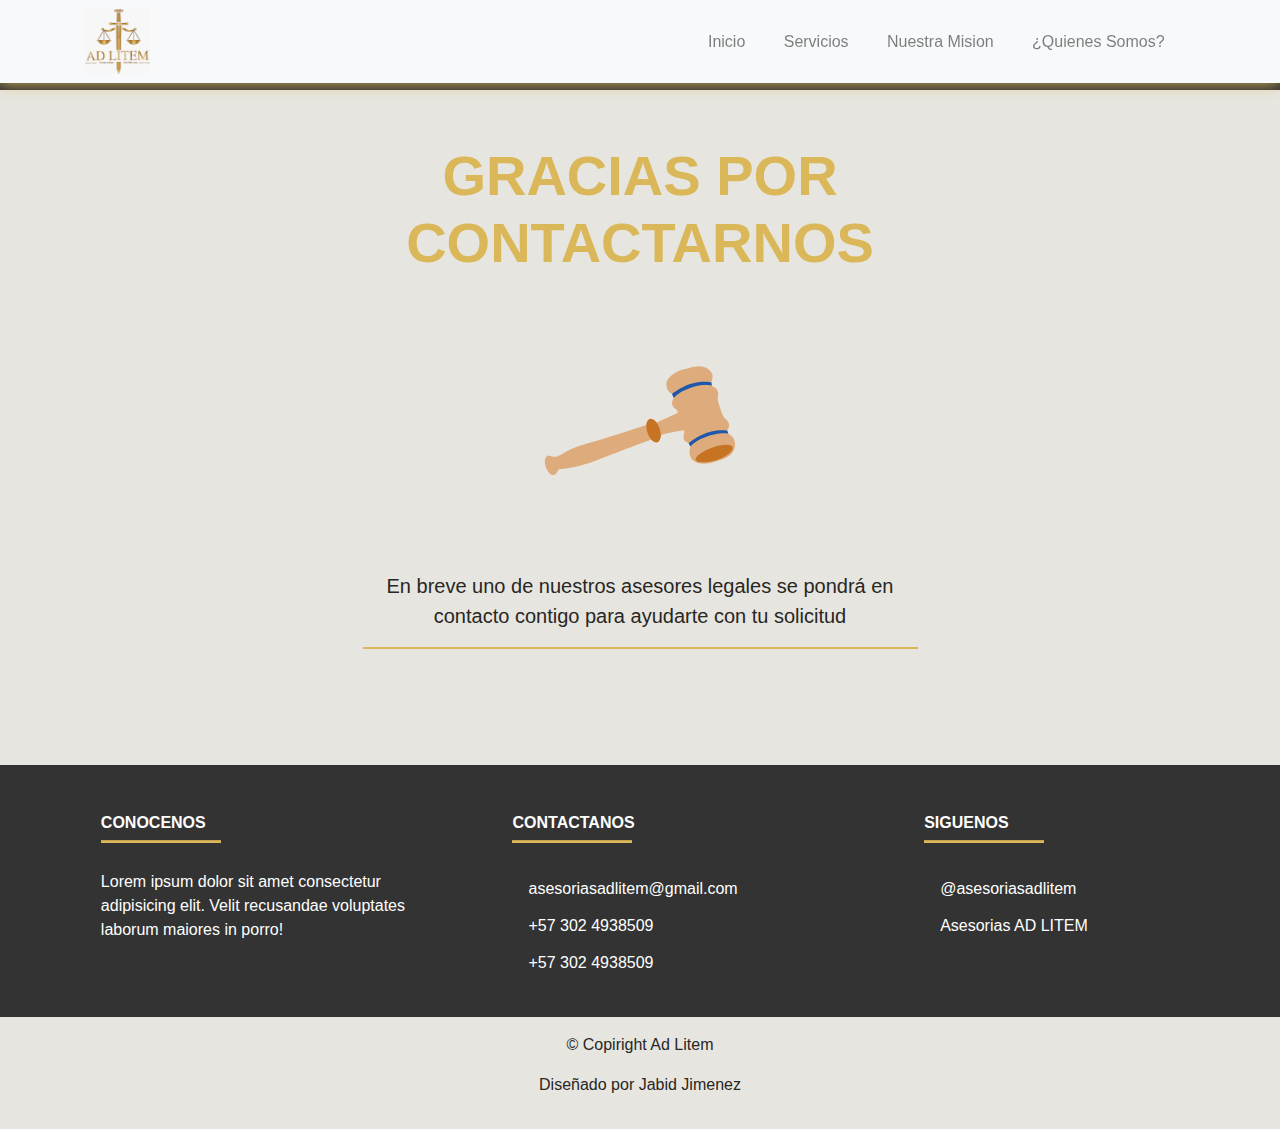
<file: success.html>
<!DOCTYPE html>
<html lang="es">
  <head>
    <meta charset="UTF-8" />
    <meta http-equiv="X-UA-Compatible" content="IE=edge" />
    <meta name="viewport" content="width=device-width, initial-scale=1.0" />
    <link
      rel="stylesheet"
      href="https://cdnjs.cloudflare.com/ajax/libs/font-awesome/6.0.0-beta2/css/all.min.css"
      integrity="sha512-YWzhKL2whUzgiheMoBFwW8CKV4qpHQAEuvilg9FAn5VJUDwKZZxkJNuGM4XkWuk94WCrrwslk8yWNGmY1EduTA=="
      crossorigin="anonymous"
      referrerpolicy="no-referrer"
    />

    <link rel="stylesheet" href="css/bootstrap.css" />
    <link rel="stylesheet" href="./css/style.css" />
    <link rel="icon" type="image/ico" href="img/favicon.ico" />

    <title>Adlitem</title>
  </head>
  <body>
    <nav class="navbar navbar-expand-lg bg-light navbar-light py-1 fixed-top">
      <div class="container">
        <a href="index.html" class="navbar-brand"
          ><img class="svg" src="./img/logo2.jpg" width="65" height="65" alt=""
        /></a>
        <button
          class="navbar-toggler"
          type="button"
          data-toggle="collapse"
          data-target="#navbarCollapse"
          aria-controls="navbarCollapse"
          aria-expanded="false"
          aria-label="Toggle navigation"
        >
          <span class="navbar-toggler-icon"></span>
        </button>

        <div class="collapse navbar-collapse" id="navbarCollapse">
          <ul class="navbar-nav ml-auto">
            <li class="nav-item">
              <a href="./index.html" class="nav-link">
                <span data-toggle="collapse" data-target=".navbar-collapse.show"
                  >Inicio</span
                >
              </a>
            </li>

            <li class="nav-item">
              <a href="./index.html#servicio" class="nav-link">
                <span data-toggle="collapse" data-target=".navbar-collapse.show"
                  >Servicios
                </span>
              </a>
            </li>
            <li class="nav-item">
              <a href="./index.html#mision" class="nav-link">
                <span data-toggle="collapse" data-target=".navbar-collapse.show"
                  >Nuestra Mision</span
                >
              </a>
            </li>
            <li class="nav-item">
              <a href="./index.html#team" class="nav-link">
                <span data-toggle="collapse" data-target=".navbar-collapse.show"
                  >¿Quienes Somos?</span
                >
              </a>
            </li>
          </ul>
        </div>
      </div>
    </nav>

    <section id="success" class="py-5 text-center">
      <div class="container">
        <div class="row">
          <div class="col">
            <div class="info-header mb-5">
              <h1 class="text-primary p-1 title__service">
                GRACIAS POR CONTACTARNOS
              </h1>
              <!-- <img class="svg" src="./img/Gavel.svg" alt="" /> -->
              <svg
                xmlns:inkscape="http://www.inkscape.org/namespaces/inkscape"
                xmlns:rdf="http://www.w3.org/1999/02/22-rdf-syntax-ns#"
                xmlns="http://www.w3.org/2000/svg"
                xmlns:xlink="http://www.w3.org/1999/xlink"
                xmlns:ns1="http://sozi.baierouge.fr"
                xmlns:cc="http://creativecommons.org/ns#"
                xmlns:dc="http://purl.org/dc/elements/1.1/"
                xmlns:sodipodi="http://sodipodi.sourceforge.net/DTD/sodipodi-0.dtd"
                id="svg2"
                sodipodi:docname="Mock Trial 2014.svg"
                viewBox="0 0 744.09 1052.4"
                version="1.1"
                inkscape:version="0.48.2 r9819"
              >
                <sodipodi:namedview
                  id="base"
                  bordercolor="#666666"
                  inkscape:pageshadow="2"
                  inkscape:guide-bbox="true"
                  pagecolor="#ffffff"
                  inkscape:window-height="953"
                  inkscape:window-maximized="1"
                  inkscape:zoom="0.9899495"
                  inkscape:window-x="0"
                  showgrid="false"
                  borderopacity="1.0"
                  inkscape:current-layer="layer1"
                  inkscape:cx="308.90326"
                  inkscape:cy="509.27336"
                  showguides="true"
                  inkscape:window-y="0"
                  inkscape:window-width="1920"
                  inkscape:pageopacity="0.0"
                  inkscape:document-units="px"
                />
                <g
                  id="layer1"
                  inkscape:label="Layer 1"
                  inkscape:groupmode="layer"
                >
                  <path
                    id="path2816"
                    d="m-956.11 436.55c25.908 35.254 164.93-90.037 208.57-91.351 34.179-1.0296-2.8768 84.539 28.033 99.245 73.693 35.06 148.03-127.15 224.27-98.118 23.145 8.8135 8.3678 58.552 31.398 67.667 66.786 26.431 199.59-81.202 199.59-81.202"
                    style="stroke: #ffffff; fill: none"
                    inkscape:connector-curvature="0"
                  />
                  <path
                    id="path2816-9"
                    d="m-956.67 452.67c25.914 35.241 164.95-90.045 208.57-91.356 34.179-1.0297-2.8768 84.539 28.033 99.245 73.693 35.06 148.03-127.15 224.27-98.118 23.145 8.8135 8.3678 58.552 31.398 67.667 66.786 26.431 199.59-81.202 199.59-81.202"
                    style="stroke: #ffffff; fill: none"
                    inkscape:connector-curvature="0"
                  />
                  <path
                    id="path2816-7"
                    d="m-955.55 468.46c25.908 35.254 164.93-90.037 208.57-91.351 34.179-1.0296-2.8768 84.539 28.033 99.245 73.693 35.06 148.03-127.15 224.27-98.118 23.145 8.8135 8.3678 58.552 31.398 67.667 66.786 26.431 199.59-81.202 199.59-81.202"
                    style="stroke: #ffffff; fill: none"
                    inkscape:connector-curvature="0"
                  />
                  <path
                    id="path2816-5"
                    d="m-956.67 487.63c25.908 35.254 164.93-90.037 208.57-91.351 34.179-1.0296-2.8768 84.539 28.033 99.245 73.693 35.06 148.03-127.15 224.27-98.118 23.145 8.8135 8.3678 58.552 31.398 67.667 66.786 26.431 199.59-81.202 199.59-81.202"
                    style="stroke: #ffffff; fill: none"
                    inkscape:connector-curvature="0"
                  />
                  <path
                    id="path2874"
                    d="m-863.63 468.58c1.222 4.4462-2.8214 9.7822-9.0312 11.918-6.2098 2.1361-12.234 0.26338-13.456-4.1828s2.8213-9.7822 9.0312-11.918c6.2098-2.1361 12.234-0.26339 13.456 4.1828z"
                    style="
                      color: #000000;
                      stroke: #ffffff;
                      stroke-width: 0.88512;
                      fill: #ffffff;
                    "
                    inkscape:connector-curvature="0"
                  />
                  <path
                    id="path3684"
                    d="m-864.31 469.03-22.022-65.795c27.046 9.8085 22.966 11.758 22.831 29.433 12.222-24.941-2.6607-26.437-23.081-29.645"
                    style="
                      stroke-linejoin: round;
                      stroke: #ffffff;
                      stroke-linecap: round;
                      stroke-width: 1.4;
                      fill: #ffffff;
                    "
                    inkscape:connector-curvature="0"
                  />
                  <path
                    id="path2874-4"
                    d="m-494.03 352.87c0.0628-4.6125-5.1923-8.7449-11.737-9.23-6.5452-0.48506-11.902 2.8609-11.965 7.4734-0.0628 4.6125 5.1922 8.7449 11.737 9.23 6.5452 0.48506 11.902-2.8609 11.965-7.4734z"
                    style="
                      color: #000000;
                      stroke: #ffffff;
                      stroke-width: 0.88512;
                      fill: #ffffff;
                    "
                    inkscape:connector-curvature="0"
                  />
                  <path
                    id="path3684-88"
                    d="m-516.47 350.28-4.74 69.259c23.696-16.377 19.257-17.223 14.677-34.287 18.103 21.017 4.0817 26.253-14.865 34.556"
                    style="
                      stroke-linejoin: round;
                      stroke: #ffffff;
                      stroke-linecap: round;
                      stroke-width: 1.4;
                      fill: #ffffff;
                    "
                    inkscape:connector-curvature="0"
                  />
                  <path
                    id="path2874-4-0"
                    d="m-742.47 371.55c0.0628-4.6125-5.1923-8.7449-11.737-9.23-6.5452-0.48506-11.902 2.8609-11.965 7.4734-0.0628 4.6125 5.1922 8.7449 11.737 9.23 6.5452 0.48506 11.902-2.8609 11.965-7.4734z"
                    style="
                      color: #000000;
                      stroke: #ffffff;
                      stroke-width: 0.88512;
                      fill: #ffffff;
                    "
                    inkscape:connector-curvature="0"
                  />
                  <path
                    id="path3684-88-9"
                    d="m-764.92 368.96-4.74 69.259c23.696-16.377 19.257-17.223 14.677-34.287 18.103 21.017 4.0817 26.253-14.865 34.556"
                    style="
                      stroke-linejoin: round;
                      stroke: #ffffff;
                      stroke-linecap: round;
                      stroke-width: 1.4;
                      fill: #ffffff;
                    "
                    inkscape:connector-curvature="0"
                  />
                  <path
                    id="path2874-8-1"
                    d="m-590.25 411.28c0-3.671 4.1619-6.647 9.2958-6.647s9.2958 2.976 9.2958 6.647-4.1618 6.647-9.2958 6.647c-5.1339 0-9.2958-2.976-9.2958-6.647z"
                    style="
                      color: #000000;
                      stroke: #ffffff;
                      stroke-width: 0.69899;
                      fill: #ffffff;
                    "
                    inkscape:connector-curvature="0"
                  />
                  <path
                    id="path2874-8-2-0"
                    d="m-617.01 421.12c0-3.671 4.1619-6.647 9.2958-6.647s9.2958 2.976 9.2958 6.647-4.1618 6.647-9.2958 6.647c-5.1339 0-9.2958-2.976-9.2958-6.647z"
                    style="
                      color: #000000;
                      stroke: #ffffff;
                      stroke-width: 0.69899;
                      fill: #ffffff;
                    "
                    inkscape:connector-curvature="0"
                  />
                  <path
                    id="path3800-3"
                    d="m-588.91 411.14 2.6289 49.682-27.379 7.2895 26.564-9.1119-25.981 7.0291-2.9794-44.877"
                    style="stroke: #ffffff; stroke-width: 1.7; fill: none"
                    inkscape:connector-curvature="0"
                  />
                  <path
                    id="path2874-8-4"
                    style="color: #000000; stroke: #ffffff; fill: none"
                    inkscape:connector-curvature="0"
                    d="m-806.66 414.18c1.8294 3.532-0.75114 8.666-5.7637 11.467-5.0125 2.801-10.559 2.2084-12.388-1.3236-1.8294-3.532 0.75105-8.666 5.7637-11.467 5.0125-2.801 10.559-2.2084 12.388 1.3236z"
                  />
                  <path
                    id="path3881"
                    style="stroke: #ffffff; stroke-width: 1px; fill: none"
                    inkscape:connector-curvature="0"
                    d="m-648.19 497.18 1.1474-68.087"
                  />
                  <path
                    id="path3883"
                    style="stroke: #ffffff; stroke-width: 1px; fill: none"
                    inkscape:connector-curvature="0"
                    d="m-938.5 441.79-0.38247 68.856"
                  />
                  <path
                    id="path3885"
                    style="stroke: #ffffff; stroke-width: 1px; fill: none"
                    inkscape:connector-curvature="0"
                    d="m-932.75 509.5-0.38247-68.472"
                  />
                  <path
                    id="path3887"
                    style="
                      stroke-linejoin: round;
                      color: #000000;
                      stroke: #ffffff;
                      stroke-linecap: round;
                      fill: #ffffff;
                    "
                    inkscape:connector-curvature="0"
                    d="m-924.34 466.22c0 1.3809-0.8562 2.5004-1.9124 2.5004s-1.9124-1.1194-1.9124-2.5004c0-1.3809 0.85619-2.5004 1.9124-2.5004s1.9124 1.1194 1.9124 2.5004z"
                  />
                  <path
                    id="path3887-0"
                    style="
                      stroke-linejoin: round;
                      color: #000000;
                      stroke: #ffffff;
                      stroke-linecap: round;
                      fill: #ffffff;
                    "
                    inkscape:connector-curvature="0"
                    d="m-923.95 480.64c0 1.3809-0.8562 2.5004-1.9124 2.5004s-1.9124-1.1194-1.9124-2.5004c0-1.3809 0.85619-2.5004 1.9124-2.5004s1.9124 1.1194 1.9124 2.5004z"
                  />
                  <path
                    id="path3931"
                    style="stroke: #ffffff; fill: #ffffff"
                    inkscape:connector-curvature="0"
                    d="m-562.75 370.33c7.8315 7.2124 6.3916 14.979 6.9919 15.952l12.398 6.1498c-17.829-4.0748-12.605 15.612 2.1214 19.612-15.028-16.942-8.8554-12.689 1.3507-19.073-10.265-8.8394-3.7281-14.706-6.9789-16.466l-15.884-6.1726h0.00008z"
                  />
                  <text
                    id="text5105"
                    style="
                      font-size: 10px;
                      font-family: Palatino;
                      letter-spacing: 0px;
                      font-style: italic;
                      word-spacing: 0px;
                      font-weight: bold;
                      line-height: 125%;
                      fill: #000000;
                    "
                    xml:space="preserve"
                    y="676.82648"
                    x="275.17856"
                    sodipodi:linespacing="125%"
                  >
                    <tspan
                      id="tspan5107"
                      sodipodi:role="line"
                      x="275.17856"
                      y="676.82648"
                    />
                  </text>
                  <path
                    id="path3237"
                    style="
                      opacity: 0.8;
                      stroke: #ffffff;
                      stroke-width: 0.99999;
                      fill: none;
                    "
                    inkscape:connector-curvature="0"
                    d="m-355.15 477.66c-2.9346 3.6745-7.6433 3.1131-19.598 6.9138l-440 112.74"
                  />
                  <g
                    id="g4460"
                    transform="matrix(1.409 -.48688 .48688 1.409 903.51 -230.56)"
                  >
                    <path
                      id="path3654"
                      d="m-733.37 354.21c8.3654 6.128 9.9685 6.2661 30.487 2.6268 24.073-4.2698 38.744-4.729 79.484-2.4878 16.166 0.88933 54.103 2.0769 84.304 2.6388l54.912 1.0219 3.2338-4.1596c1.7786-2.2878 5.0167-4.9286 7.1957-5.8684 3.2542-1.4036 4.6894-1.2068 8.035 1.1019 2.4142 1.6658 4.7836 4.5602 5.8171 7.1056 1.5039 3.7037 2.2476 4.2611 5.4026 4.049 4.8656-0.32702 53.953-5.324 54.464-5.5442 0.2196-0.0947 0.5719-1.4756 0.7829-3.0687 0.2969-2.2412-0.3119-3.8332-2.6904-7.0365-1.6908-2.277-3.5989-6.306-4.2404-8.9532-1.4242-5.878 0.073-10.098 5.7024-16.067 5.7233-6.0698 5.8237-8.125 0.7426-15.186-5.0367-6.9995-6.3122-11.646-5.4714-19.932 0.9937-9.7908 5.4254-15.579 15.927-20.801 14.198-7.0608 27.674-8.3641 54.662-5.2866 9.1832 1.0472 20.048 3.1207 24.144 4.6079 11.661 4.2339 19.586 12.647 22.43 23.809 1.7781 6.9794 0.51738 12.212-4.5335 18.817-7.1778 9.3864-7.4197 11.618-1.8258 16.845 7.2442 6.7686 8.3587 15.405 3.2036 24.822-2.9872 5.4574-3.8067 8.567-4.5811 17.384-0.51872 5.9057-0.60488 16.974-0.19157 24.597 0.73189 13.495 0.83003 13.996 3.7368 19.056 6.2205 10.829 5.4424 18.326-2.7112 26.121-3.4717 3.3188-4.0373 4.4913-3.5912 7.4441 0.31011 2.0525 2.0584 5.3376 4.2191 7.9281 12.196 14.622 3.9002 39.077-16.224 47.824-13.677 5.9446-50.502 5.4117-69.507-1.0059-24.403-8.2402-33.503-29.797-20.117-47.657 5.3983-7.2025 5.1488-8.8058-2.642-16.976-6.064-6.3592-6.0815-12.026-0.067-21.851 2.1879-3.5742 3.8063-7.2075 3.5963-8.074-0.2105-0.86895-13.21-3.3385-28.989-5.507-31.021-4.2634-28.462-4.5951-34.57 4.4805-5.4461 8.0915-13.812 7.6923-18.774-0.8957-1.2057-2.0869-2.9001-3.774-3.7651-3.7492-0.865 0.0257-11.401 0.26631-23.414 0.53618-41.897 0.94207-97.535 2.7634-112.29 3.6758-16.897 1.0448-39.641 0.724-55.026-0.77656-13.055-1.2732-39.78-5.5894-45.87-7.4082-4.5378-1.3552-4.6121-1.3315-10.108 3.2324-4.8096 3.9942-6.1171 4.6005-9.9611 4.619-6.2106 0.0299-10.77-6.0194-12.957-17.192-1.2835-6.5562-1.2431-9.1862 0.2445-15.932 2.1585-9.7875 4.8892-14.212 10.179-16.494 3.6864-1.59 4.5502-1.3154 11.213 3.5652z"
                      sodipodi:nodetypes="ssssccsccssscssssssssssssssssssssssssscssssssscsss"
                      style="fill: #ffffff"
                      inkscape:connector-curvature="0"
                    />
                    <path
                      id="path3185"
                      sodipodi:nodetypes="ssssccsccssscssssssssssssssssssssssssscssssssscsss"
                      style="fill-opacity: 0.6; fill: #c77324"
                      inkscape:connector-curvature="0"
                      d="m-733.37 354.21c8.3654 6.128 9.9685 6.2661 30.487 2.6268 24.073-4.2698 38.744-4.729 79.484-2.4878 16.166 0.88933 54.103 2.0769 84.304 2.6388l54.912 1.0219 3.2338-4.1596c1.7785-2.2878 5.0166-4.9286 7.1956-5.8684 3.2542-1.4036 4.6894-1.2068 8.0351 1.1019 2.4141 1.6658 4.7836 4.5602 5.8171 7.1056 1.5038 3.7037 2.2475 4.2611 5.4026 4.049 4.8656-0.32702 53.953-5.324 54.464-5.5442 0.21962-0.0947 0.57191-1.4756 0.7829-3.0687 0.29685-2.2412-0.31188-3.8332-2.6904-7.0365-1.6908-2.277-3.5989-6.306-4.2404-8.9532-1.4242-5.878 0.0733-10.098 5.7024-16.067 5.7233-6.0698 5.8238-8.125 0.74264-15.186-5.0368-6.9995-6.3122-11.646-5.4714-19.932 0.99362-9.7908 5.4253-15.579 15.927-20.801 14.198-7.0608 27.674-8.3641 54.662-5.2866 9.1832 1.0472 20.048 3.1207 24.144 4.6079 11.661 4.2339 19.586 12.647 22.43 23.809 1.7781 6.9794 0.51738 12.212-4.5335 18.817-7.1778 9.3864-7.4197 11.618-1.8258 16.845 7.2442 6.7686 8.3587 15.405 3.2036 24.822-2.9872 5.4574-3.8067 8.567-4.5811 17.384-0.51872 5.9057-0.60488 16.974-0.19157 24.597 0.73189 13.495 0.83003 13.996 3.7368 19.056 6.2205 10.829 5.4424 18.326-2.7112 26.121-3.4717 3.3188-4.0373 4.4913-3.5912 7.4441 0.31011 2.0525 2.0584 5.3376 4.2191 7.9281 12.196 14.622 3.9002 39.077-16.224 47.824-13.677 5.9446-50.502 5.4117-69.507-1.0059-24.403-8.2402-33.503-29.797-20.117-47.657 5.3983-7.2025 5.1488-8.8058-2.642-16.976-6.064-6.3592-6.0815-12.026-0.0675-21.851 2.1879-3.5742 3.8063-7.2075 3.5963-8.074-0.21054-0.86895-13.21-3.3385-28.989-5.507-31.021-4.2634-28.462-4.5951-34.57 4.4805-5.4461 8.0915-13.812 7.6923-18.774-0.8957-1.2057-2.0869-2.9001-3.774-3.7651-3.7492-0.86504 0.0257-11.401 0.26631-23.414 0.53618-41.897 0.94207-97.535 2.7634-112.29 3.6758-16.897 1.0448-39.641 0.724-55.026-0.77656-13.055-1.2732-39.78-5.5894-45.87-7.4082-4.5378-1.3552-4.6121-1.3315-10.108 3.2324-4.8096 3.9942-6.1171 4.6005-9.9611 4.619-6.2106 0.0299-10.77-6.0194-12.957-17.192-1.2835-6.5562-1.2431-9.1862 0.24455-15.932 2.1585-9.7875 4.8892-14.212 10.179-16.494 3.6864-1.59 4.5502-1.3154 11.213 3.5652z"
                    />
                    <path
                      id="path3257"
                      sodipodi:nodetypes="ccsccsc"
                      style="stroke-width: 0; fill: #1d58ad"
                      inkscape:connector-curvature="0"
                      d="m-296 310.54-1.4291 8.3117s-17.285-12.4-49.846-12.809c-32.622-0.40985-50.291 10.222-50.291 10.222l-0.8865-10.336s25.171-9.1035 50.94-8.6947c30.643 0.48614 51.513 13.305 51.513 13.305z"
                    />
                    <path
                      id="path3259"
                      d="m-297.84 437.41-0.11164 7.6598s-16.856-9.9875-49.418-10.397c-32.622-0.40985-50.511 10.221-50.511 10.221l-1.5493-9.0237s26.052-10.415 51.822-10.006c30.643 0.48614 49.767 11.545 49.767 11.545z"
                      sodipodi:nodetypes="ccsccsc"
                      style="stroke-width: 0; fill: #1d58ad"
                      inkscape:connector-curvature="0"
                    />
                    <path
                      id="path3261"
                      sodipodi:rx="21.213203"
                      sodipodi:ry="11.616755"
                      style="stroke-width: 0; fill: #c77324"
                      sodipodi:type="arc"
                      d="m405.58 204.34c0 6.4158-9.4975 11.617-21.213 11.617s-21.213-5.201-21.213-11.617c0-6.4158 9.4975-11.617 21.213-11.617s21.213 5.201 21.213 11.617z"
                      transform="matrix(-.0060309 1.4462 -1.3714 -.0057190 -189.13 -177.58)"
                      sodipodi:cy="204.33913"
                      sodipodi:cx="384.36304"
                    />
                    <path
                      id="path3263"
                      sodipodi:nodetypes="sssss"
                      style="stroke-width: 0; fill: #c77324"
                      inkscape:connector-curvature="0"
                      d="m-346.54 497.77c-26.619-0.38017-49.716-8.9706-49.682-17.105 0.0339-8.134 23.197-15.871 49.819-15.76 26.622 0.11102 47.552 7.722 47.518 15.856-0.0339 8.134-17.006 17.446-47.655 17.009z"
                    />
                  </g>
                  <text
                    id="text4517"
                    style="
                      letter-spacing: 0px;
                      font-size: 102.37px;
                      word-spacing: 0px;
                      stroke: #ffffff;
                      font-family: Imprint MT Shadow;
                      line-height: 125%;
                      fill: #ffffff;
                    "
                    xml:space="preserve"
                    transform="scale(.85672 1.1672)"
                    y="643.05939"
                    x="-582.11603"
                    sodipodi:linespacing="125%"
                  >
                    <tspan
                      id="tspan4519"
                      sodipodi:role="line"
                      x="-582.11603"
                      style="stroke: #ffffff; fill: #ffffff"
                      y="643.05939"
                    ></tspan>
                  </text>
                </g>
                <metadata>
                  <rdf:RDF>
                    <cc:Work>
                      <dc:format>image/svg+xml</dc:format>
                      <dc:type
                        rdf:resource="http://purl.org/dc/dcmitype/StillImage"
                      />
                      <cc:license
                        rdf:resource="http://creativecommons.org/licenses/publicdomain/"
                      />
                      <dc:publisher>
                        <cc:Agent rdf:about="http://openclipart.org/">
                          <dc:title>Openclipart</dc:title>
                        </cc:Agent>
                      </dc:publisher>
                    </cc:Work>
                    <cc:License
                      rdf:about="http://creativecommons.org/licenses/publicdomain/"
                    >
                      <cc:permits
                        rdf:resource="http://creativecommons.org/ns#Reproduction"
                      />
                      <cc:permits
                        rdf:resource="http://creativecommons.org/ns#Distribution"
                      />
                      <cc:permits
                        rdf:resource="http://creativecommons.org/ns#DerivativeWorks"
                      />
                    </cc:License>
                  </rdf:RDF>
                </metadata>
              </svg>
              <p class="lead pb-3px p__service">
                En breve uno de nuestros asesores legales se pondrá en contacto
                contigo para ayudarte con tu solicitud
              </p>
            </div>
          </div>
        </div>
      </div>
    </section>

    <footer id="footer" class="page-footer mt-5">
      <div class="container text-center text-md-left mt-5">
        <div class="row">
          <div class="col-md-4 mx-auto mb-4">
            <h6 class="text-uppercase font-weight-bold">Conocenos</h6>
            <hr
              class="bg-primary mb-3 mt-0 d-inline-block mx-auto"
              style="width: 120px; height: 2px"
            />
            <p class="mt-1">
              Lorem ipsum dolor sit amet consectetur adipisicing elit. Velit
              recusandae voluptates laborum maiores in porro!
            </p>
          </div>

          <div class="col-md-4 mx-auto mb-4">
            <h6 class="text-uppercase font-weight-bold">Contactanos</h6>
            <hr
              class="bg-primary mb-3 mt-0 d-inline-block mx-auto"
              style="width: 120px; height: 2px"
            />
            <ul class="list-unstyled">
              <li class="my-2">
                <i class="far fa-envelope"></i> asesoriasadlitem@gmail.com
              </li>
              <li class="my-2">
                <i class="fab fa-whatsapp"></i> +57 302 4938509
              </li>
              <li class="my-2"><i class="fas fa-phone"></i> +57 302 4938509</li>
            </ul>
          </div>
          <div class="siguenos col-md-3 mx-auto mb-4">
            <h6 class="text-uppercase font-weight-bold">Siguenos</h6>
            <hr
              class="bg-primary mb-3 mt-0 d-inline-block mx-auto"
              style="width: 120px; height: 2px"
            />
            <ul class="list-unstyled">
              <li class="my-2">
                <a href=""><i class="fab fa-instagram"></i>@asesoriasadlitem</a>
              </li>
              <li class="my-2">
                <a
                  href="https://www.facebook.com/Asesoriasadlitem/about"
                  target="_blank"
                  ><i class="fab fa-facebook"></i>Asesorias AD LITEM</a
                >
              </li>
            </ul>
          </div>
        </div>
      </div>
      <div class="footer-copyright text-center py-3">
        <p>&copy; Copiright Ad Litem</p>
        <p>Diseñado por Jabid Jimenez</p>
      </div>
    </footer>

    <script
      src="https://cdn.jsdelivr.net/npm/jquery@3.5.1/dist/jquery.slim.min.js"
      integrity="sha384-DfXdz2htPH0lsSSs5nCTpuj/zy4C+OGpamoFVy38MVBnE+IbbVYUew+OrCXaRkfj"
      crossorigin="anonymous"
    ></script>
    <script
      src="https://cdn.jsdelivr.net/npm/popper.js@1.16.1/dist/umd/popper.min.js"
      integrity="sha384-9/reFTGAW83EW2RDu2S0VKaIzap3H66lZH81PoYlFhbGU+6BZp6G7niu735Sk7lN"
      crossorigin="anonymous"
    ></script>
    <script
      src="https://cdn.jsdelivr.net/npm/bootstrap@4.6.1/dist/js/bootstrap.min.js"
      integrity="sha384-VHvPCCyXqtD5DqJeNxl2dtTyhF78xXNXdkwX1CZeRusQfRKp+tA7hAShOK/B/fQ2"
      crossorigin="anonymous"
    ></script>
  </body>
</html>
</file>
<file: css/style.css>
html {
  scroll-behavior: smooth; }

body {
  background: #333;
  color: #fff; }

.navbar {
  box-shadow: -1px 0px 15px #dab758;
  background: #fff; }
  .navbar .nav-item {
    font-size: 1rem;
    padding-right: 1.4rem; }

.card {
  opacity: 0.8;
  margin-bottom: 1rem; }
  .card .card-body {
    opacity: 0.9;
    box-shadow: 2px 2px 3px #a79a6f; }

#home {
  position: relative;
  background: url(../img/hammer.jpg);
  background-repeat: no-repeat;
  background-size: cover;
  background-attachment: fixed;
  min-height: 770px; }

#home .capa-oscura {
  position: absolute;
  top: 0;
  left: 0;
  width: 100%;
  min-height: 770px;
  background-color: rgba(40, 39, 36, 0.85); }

#home .txt_home {
  font-size: 1.2rem; }

#home .txt__form {
  color: #282724; }

#home .contenido-home {
  padding-top: 100px; }

#home .fas {
  color: #dab758;
  background-color: #fff;
  padding: 4px;
  border-radius: 5px; }

.info-header {
  width: 50%;
  margin: auto;
  border-bottom: 1px rgba(212, 196, 140, 0.45) solid; }

.box {
  position: relative; }

.col-md-3 a {
  text-decoration: none; }

.box__icon {
  display: inline;
  padding: 0 0.25rem 0 0.25rem;
  color: #dab758;
  font-size: 2rem;
  border-radius: 50%; }

#servicio,
#team,
#success {
  background-color: #e7e5df; }

#servicio h3 {
  font-weight: 600; }

#servicio p {
  color: #282724; }

#mision {
  background-color: #333; }

#mision p {
  color: #e7e5df; }

#team h5 {
  color: #282724;
  font-weight: 600; }
#team h3 {
  color: #282724; }
#team p {
  color: #282724; }
#team img {
  margin-top: -50px; }
#team .card:hover,
#team .card:active {
  background: #dab758;
  opacity: 1; }
  #team .card:hover h5,
  #team .card:active h5 {
    color: #fff;
    font-weight: 600; }
  #team .card:hover h3,
  #team .card:active h3 {
    color: #fff; }
  #team .card:hover p,
  #team .card:active p {
    color: #fff; }
#team .fab {
  color: #fff; }

footer i {
  font-size: 1.2rem;
  color: #a79a6f;
  margin: 0 0.5rem; }
footer .siguenos a {
  text-decoration: none;
  color: #fff; }
footer .footer-copyright {
  background-color: #e7e5df; }
  footer .footer-copyright p {
    color: #282724; }

#success {
  margin-top: 10vh;
  height: 75vh; }
  #success h1 {
    font-size: 3.5rem;
    font-weight: 700; }
  #success p {
    color: #282724; }
  #success .info-header {
    border-bottom: 2px #dab758 solid; }

svg {
  max-width: 200px; }

@media (max-width: 768px) {
  #home {
    position: relative;
    background: url(/img/hammer.jpg);
    background-repeat: no-repeat;
    background-size: cover;
    background-position: 40% 100%;
    background-attachment: fixed;
    min-height: 770px; }

  .title__service {
    font-size: 2.5rem; }

  .p__service {
    font-size: 1.25rem; }

  .mb-res {
    margin-bottom: 1rem; } }
</file>
